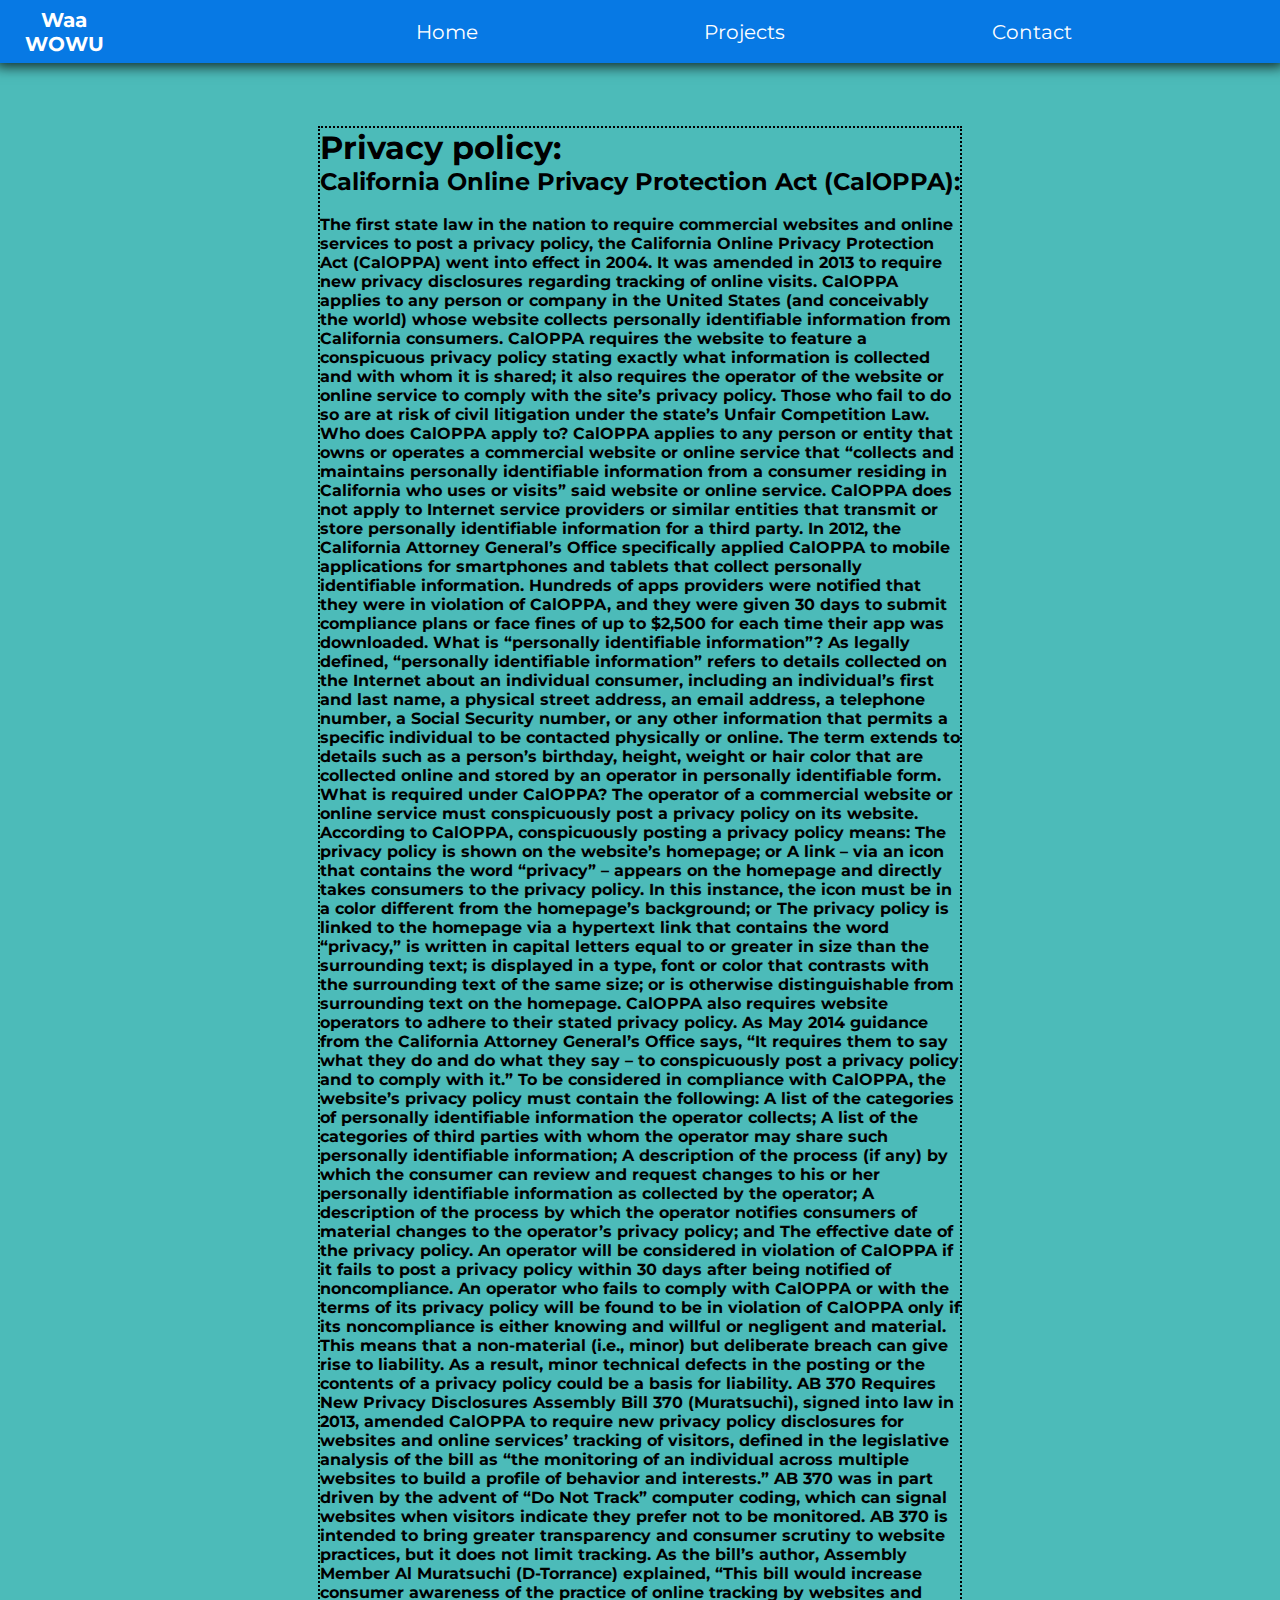
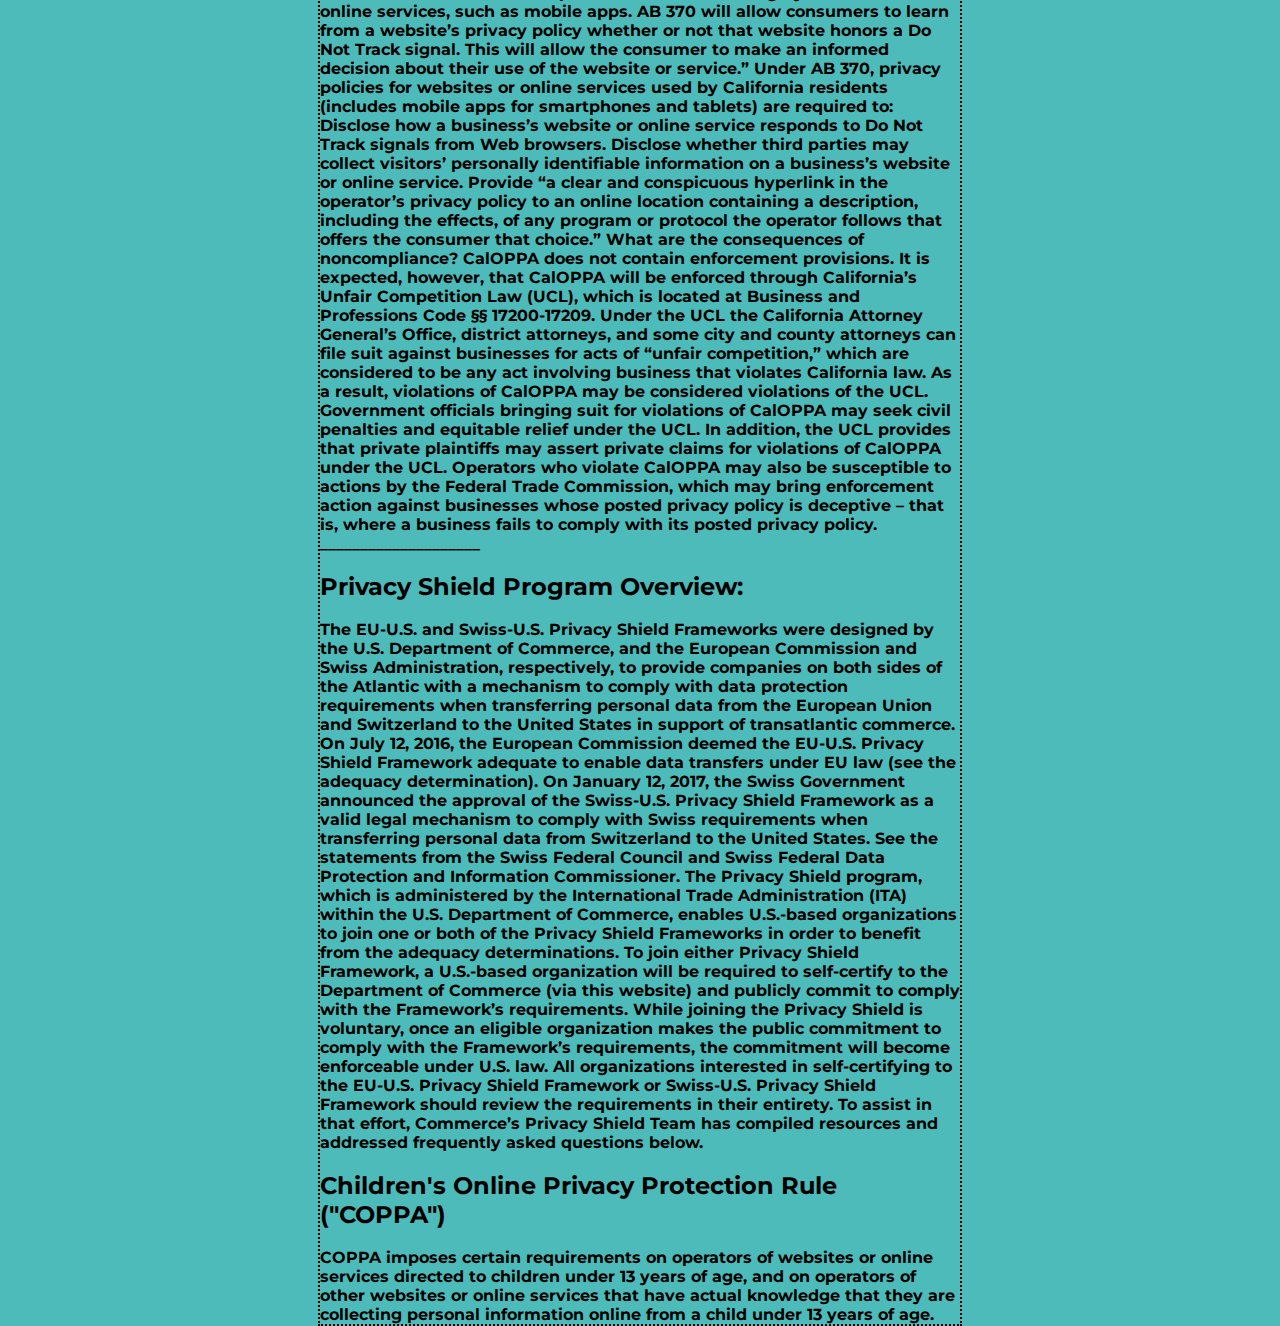
<file: privacypolicy.html>
<!DOCTYPE html>
<html lang="en">
  <head>
    <meta charset="UTF-8" />
    <meta name="viewport" content="width=device-width, initial-scale=1.0" />
    <link rel="stylesheet" href="/styles/main.css" />
    <link
      href="https://fonts.googleapis.com/css2?family=Montserrat:wght@500&display=swap"
      rel="stylesheet"
    />
    <link
      href="https://fonts.googleapis.com/css2?family=Rubik:ital,wght@0,300;0,400;1,300;1,400&display=swap"
      rel="stylesheet"
    />
    <title>wee woo</title>
  </head>
  <body>
    <nav>
      <div class="logo">
        <a href="/index.html">
          <h1>Waa WOWU</h1>
        </a>
      </div>
      <div class="navlinks">
        <li><a href="/index.html">Home</a></li>
        <li><a href="/projects.html">Projects</a></li>
        <li><a href="">Contact</a></li>
      </div>
    </nav>

    <!--Downloads-->
    <div class="downloads-wrap1">
      <h1>Privacy policy:</h1>
      <h2>California Online Privacy Protection Act (CalOPPA):</h2>
      <br />
      <h4>
        The first state law in the nation to require commercial websites and
        online services to post a privacy policy, the California Online Privacy
        Protection Act (CalOPPA) went into effect in 2004. It was amended in
        2013 to require new privacy disclosures regarding tracking of online
        visits. CalOPPA applies to any person or company in the United States
        (and conceivably the world) whose website collects personally
        identifiable information from California consumers. CalOPPA requires the
        website to feature a conspicuous privacy policy stating exactly what
        information is collected and with whom it is shared; it also requires
        the operator of the website or online service to comply with the site’s
        privacy policy. Those who fail to do so are at risk of civil litigation
        under the state’s Unfair Competition Law. Who does CalOPPA apply to?
        CalOPPA applies to any person or entity that owns or operates a
        commercial website or online service that “collects and maintains
        personally identifiable information from a consumer residing in
        California who uses or visits” said website or online service. CalOPPA
        does not apply to Internet service providers or similar entities that
        transmit or store personally identifiable information for a third party.
        In 2012, the California Attorney General’s Office specifically applied
        CalOPPA to mobile applications for smartphones and tablets that collect
        personally identifiable information. Hundreds of apps providers were
        notified that they were in violation of CalOPPA, and they were given 30
        days to submit compliance plans or face fines of up to $2,500 for each
        time their app was downloaded. What is “personally identifiable
        information”? As legally defined, “personally identifiable information”
        refers to details collected on the Internet about an individual
        consumer, including an individual’s first and last name, a physical
        street address, an email address, a telephone number, a Social Security
        number, or any other information that permits a specific individual to
        be contacted physically or online. The term extends to details such as a
        person’s birthday, height, weight or hair color that are collected
        online and stored by an operator in personally identifiable form. What
        is required under CalOPPA? The operator of a commercial website or
        online service must conspicuously post a privacy policy on its website.
        According to CalOPPA, conspicuously posting a privacy policy means: The
        privacy policy is shown on the website’s homepage; or A link – via an
        icon that contains the word “privacy” – appears on the homepage and
        directly takes consumers to the privacy policy. In this instance, the
        icon must be in a color different from the homepage’s background; or The
        privacy policy is linked to the homepage via a hypertext link that
        contains the word “privacy,” is written in capital letters equal to or
        greater in size than the surrounding text; is displayed in a type, font
        or color that contrasts with the surrounding text of the same size; or
        is otherwise distinguishable from surrounding text on the homepage.
        CalOPPA also requires website operators to adhere to their stated
        privacy policy. As May 2014 guidance from the California Attorney
        General’s Office says, “It requires them to say what they do and do what
        they say – to conspicuously post a privacy policy and to comply with
        it.” To be considered in compliance with CalOPPA, the website’s privacy
        policy must contain the following: A list of the categories of
        personally identifiable information the operator collects; A list of the
        categories of third parties with whom the operator may share such
        personally identifiable information; A description of the process (if
        any) by which the consumer can review and request changes to his or her
        personally identifiable information as collected by the operator; A
        description of the process by which the operator notifies consumers of
        material changes to the operator’s privacy policy; and The effective
        date of the privacy policy. An operator will be considered in violation
        of CalOPPA if it fails to post a privacy policy within 30 days after
        being notified of noncompliance. An operator who fails to comply with
        CalOPPA or with the terms of its privacy policy will be found to be in
        violation of CalOPPA only if its noncompliance is either knowing and
        willful or negligent and material. This means that a non-material (i.e.,
        minor) but deliberate breach can give rise to liability. As a result,
        minor technical defects in the posting or the contents of a privacy
        policy could be a basis for liability. AB 370 Requires New Privacy
        Disclosures Assembly Bill 370 (Muratsuchi), signed into law in 2013,
        amended CalOPPA to require new privacy policy disclosures for websites
        and online services’ tracking of visitors, defined in the legislative
        analysis of the bill as “the monitoring of an individual across multiple
        websites to build a profile of behavior and interests.” AB 370 was in
        part driven by the advent of “Do Not Track” computer coding, which can
        signal websites when visitors indicate they prefer not to be monitored.
        AB 370 is intended to bring greater transparency and consumer scrutiny
        to website practices, but it does not limit tracking. As the bill’s
        author, Assembly Member Al Muratsuchi (D-Torrance) explained, “This bill
        would increase consumer awareness of the practice of online tracking by
        websites and online services, such as mobile apps. AB 370 will allow
        consumers to learn from a website’s privacy policy whether or not that
        website honors a Do Not Track signal. This will allow the consumer to
        make an informed decision about their use of the website or service.”
        Under AB 370, privacy policies for websites or online services used by
        California residents (includes mobile apps for smartphones and tablets)
        are required to: Disclose how a business’s website or online service
        responds to Do Not Track signals from Web browsers. Disclose whether
        third parties may collect visitors’ personally identifiable information
        on a business’s website or online service. Provide “a clear and
        conspicuous hyperlink in the operator’s privacy policy to an online
        location containing a description, including the effects, of any program
        or protocol the operator follows that offers the consumer that choice.”
        What are the consequences of noncompliance? CalOPPA does not contain
        enforcement provisions. It is expected, however, that CalOPPA will be
        enforced through California’s Unfair Competition Law (UCL), which is
        located at Business and Professions Code §§ 17200-17209. Under the UCL
        the California Attorney General’s Office, district attorneys, and some
        city and county attorneys can file suit against businesses for acts of
        “unfair competition,” which are considered to be any act involving
        business that violates California law. As a result, violations of
        CalOPPA may be considered violations of the UCL. Government officials
        bringing suit for violations of CalOPPA may seek civil penalties and
        equitable relief under the UCL. In addition, the UCL provides that
        private plaintiffs may assert private claims for violations of CalOPPA
        under the UCL. Operators who violate CalOPPA may also be susceptible to
        actions by the Federal Trade Commission, which may bring enforcement
        action against businesses whose posted privacy policy is deceptive –
        that is, where a business fails to comply with its posted privacy
        policy. ____________________
      </h4>
      <br />
      <h2>Privacy Shield Program Overview:</h2>
      <br />
      <h4>
        The EU-U.S. and Swiss-U.S. Privacy Shield Frameworks were designed by
        the U.S. Department of Commerce, and the European Commission and Swiss
        Administration, respectively, to provide companies on both sides of the
        Atlantic with a mechanism to comply with data protection requirements
        when transferring personal data from the European Union and Switzerland
        to the United States in support of transatlantic commerce. On July 12,
        2016, the European Commission deemed the EU-U.S. Privacy Shield
        Framework adequate to enable data transfers under EU law (see the
        adequacy determination). On January 12, 2017, the Swiss Government
        announced the approval of the Swiss-U.S. Privacy Shield Framework as a
        valid legal mechanism to comply with Swiss requirements when
        transferring personal data from Switzerland to the United States. See
        the statements from the Swiss Federal Council and Swiss Federal Data
        Protection and Information Commissioner. The Privacy Shield program,
        which is administered by the International Trade Administration (ITA)
        within the U.S. Department of Commerce, enables U.S.-based organizations
        to join one or both of the Privacy Shield Frameworks in order to benefit
        from the adequacy determinations. To join either Privacy Shield
        Framework, a U.S.-based organization will be required to self-certify to
        the Department of Commerce (via this website) and publicly commit to
        comply with the Framework’s requirements. While joining the Privacy
        Shield is voluntary, once an eligible organization makes the public
        commitment to comply with the Framework’s requirements, the commitment
        will become enforceable under U.S. law. All organizations interested in
        self-certifying to the EU-U.S. Privacy Shield Framework or Swiss-U.S.
        Privacy Shield Framework should review the requirements in their
        entirety. To assist in that effort, Commerce’s Privacy Shield Team has
        compiled resources and addressed frequently asked questions below.
      </h4>
      <br />
      <h2>Children's Online Privacy Protection Rule ("COPPA")</h2>

      <br />
      <h4>
        COPPA imposes certain requirements on operators of websites or online
        services directed to children under 13 years of age, and on operators of
        other websites or online services that have actual knowledge that they
        are collecting personal information online from a child under 13 years
        of age.
      </h4>
    </div>
    <!------------->
  </body>
</html>
</file>
<file: styles/main.css>
.project-text h1 {
  color: white;
  position: absolute;
  top: 14%;
  left: 50%;
  font-size: 40px;
  font-family: "Rubik", sans-serif;
  -webkit-transform: translateX(-50%);
          transform: translateX(-50%);
}

.downloads-wrap {
  position: absolute;
  left: 50%;
  top: 20%;
  width: 50%;
  height: 100%;
  -webkit-transform: translateX(-50%);
          transform: translateX(-50%);
  background-color: #77d8d8;
}

.downloads-wrap h2 {
  position: relative;
  left: 5%;
  color: rgba(0, 0, 0, 0.712);
  font-family: "Rubik", sans-serif;
}

.downloads-wrap h4 {
  position: relative;
  left: 5%;
  color: rgba(0, 0, 0, 0.733);
  font-family: "Rubik", sans-serif;
}

.downloads-wrap1 {
  position: absolute;
  left: 50%;
  top: 14%;
  width: 50%;
  border: 2px dotted black;
  -webkit-transform: translateX(-50%);
          transform: translateX(-50%);
}

.anime-img img {
  position: fixed;
  right: 0;
  bottom: 0%;
  height: 500px;
  z-index: 20;
}

footer {
  position: fixed;
  bottom: 0;
  left: 0;
  width: 100%;
  height: 10%;
  background-color: #c4c4c4;
}

footer h4 {
  font-family: "Rubik", sans-serif;
  color: rgba(0, 0, 0, 0.795);
  font-size: 20px;
}

footer h5 {
  font-family: "Rubik", sans-serif;
  font-style: normal;
  font-weight: normal;
  font-size: 15px;
  display: -webkit-box;
  display: -ms-flexbox;
  display: flex;
  color: #000000;
  -webkit-text-decoration-line: underline;
          text-decoration-line: underline;
  cursor: pointer;
}

footer .info {
  position: absolute;
  top: 50%;
  left: 5%;
  -webkit-transform: translate(-50%, -50%);
          transform: translate(-50%, -50%);
}

footer .box {
  position: absolute;
  width: 0.2%;
  top: 50%;
  left: 2%;
  -webkit-transform: translateY(-50%);
          transform: translateY(-50%);
  background-color: black;
  height: 70%;
}

* {
  margin: 0;
  padding: 0;
  list-style: none;
  text-decoration: none;
  font-family: "Montserrat", sans-serif;
}

span {
  color: #4b0fd8;
  text-decoration: underline;
  cursor: pointer;
  text-transform: capitalize;
}

body {
  background-color: #4cbbb9;
}

nav {
  position: absolute;
  display: -webkit-box;
  display: -ms-flexbox;
  display: flex;
  -webkit-box-shadow: 0px 0px 12px 4px rgba(0, 0, 0, 0.75);
          box-shadow: 0px 0px 12px 4px rgba(0, 0, 0, 0.75);
  height: 7%;
  width: 100%;
  background-color: #0779e4;
}

nav .logo {
  position: absolute;
  left: 0;
  width: 10%;
  height: 100%;
}

nav .logo h1 {
  position: absolute;
  top: 50%;
  text-align: center;
  left: 50%;
  -webkit-transform: translate(-50%, -50%);
          transform: translate(-50%, -50%);
  font-size: 20px;
  font-family: "Montserrat", sans-serif;
  color: white;
  cursor: pointer;
}

nav .navlinks {
  display: -webkit-box;
  display: -ms-flexbox;
  display: flex;
  -webkit-box-pack: space-evenly;
      -ms-flex-pack: space-evenly;
          justify-content: space-evenly;
  width: 90%;
  position: absolute;
  right: 0;
  height: 100%;
}

nav .navlinks li a {
  position: absolute;
  top: 50%;
  -webkit-transform: translateY(-50%);
          transform: translateY(-50%);
  font-size: 20px;
  font-family: "Montserrat", sans-serif;
  color: white;
}

nav .navlinks li a:hover {
  text-shadow: 1px 1px 15px black;
}
/*# sourceMappingURL=main.css.map */
</file>
